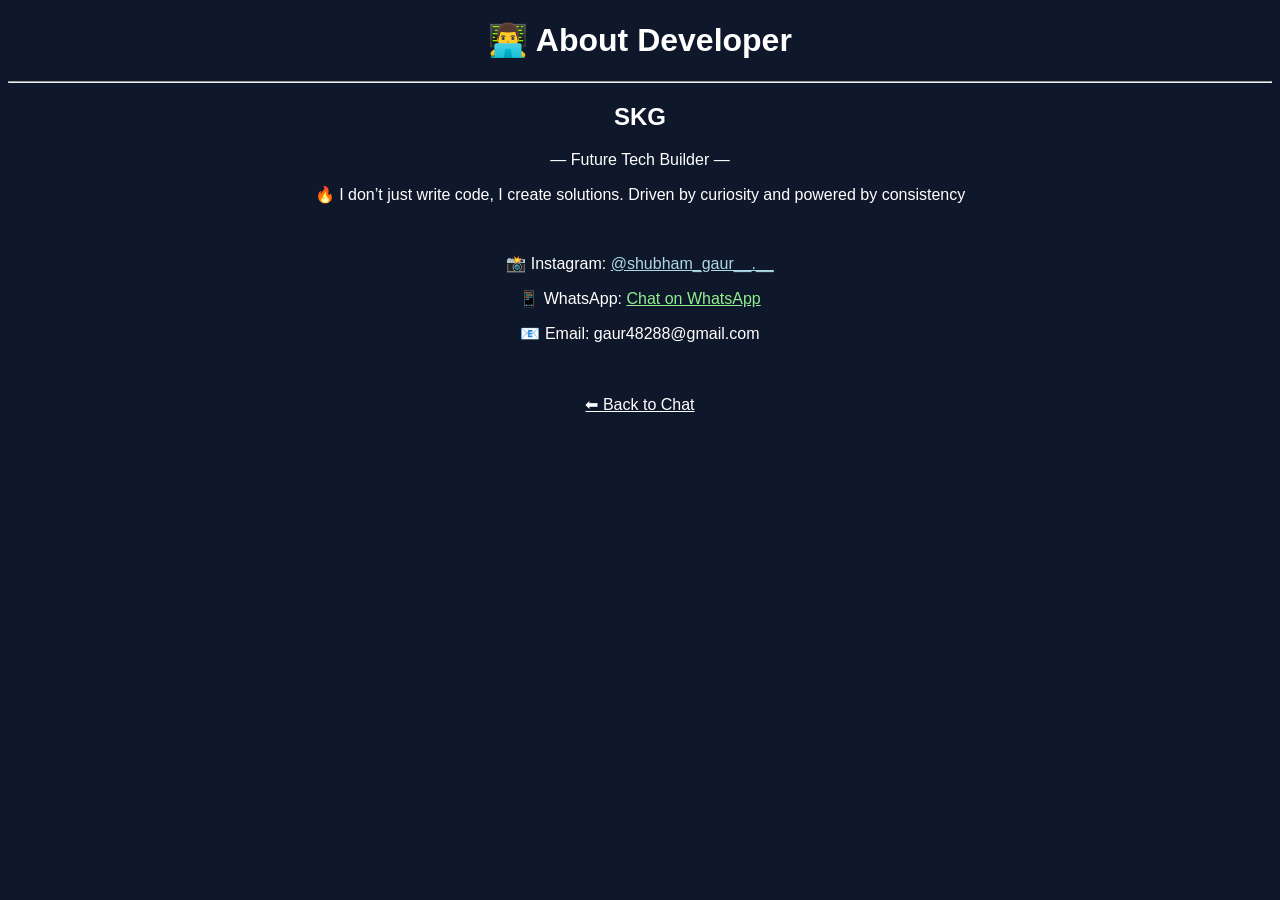
<file: templates/about.html>
<!DOCTYPE html>
<html>
<head>
    <title>About Developer</title>
</head>
<body style="font-family: Arial; text-align:center; background:#0f172a; color:white;">

<h1>👨‍💻 About Developer</h1>

<hr>

<h2>SKG</h2>
<p> — Future Tech Builder —  </p>

<p>🔥 I don’t just write code, I create solutions.
    Driven by curiosity and powered by consistency</p>

<br>

<p>📸 Instagram: <a href="https://instagram.com/yourusername" style="color:lightblue;">@shubham_gaur__.__</a></p>

<p>📱 WhatsApp: <a href="https://wa.me/917394088153" style="color:lightgreen;">Chat on WhatsApp</a></p>

<p>📧 Email: gaur48288@gmail.com</p>

<br><br>

<a href="/" style="color:white;">⬅ Back to Chat</a>

</body>
</html>
</file>
